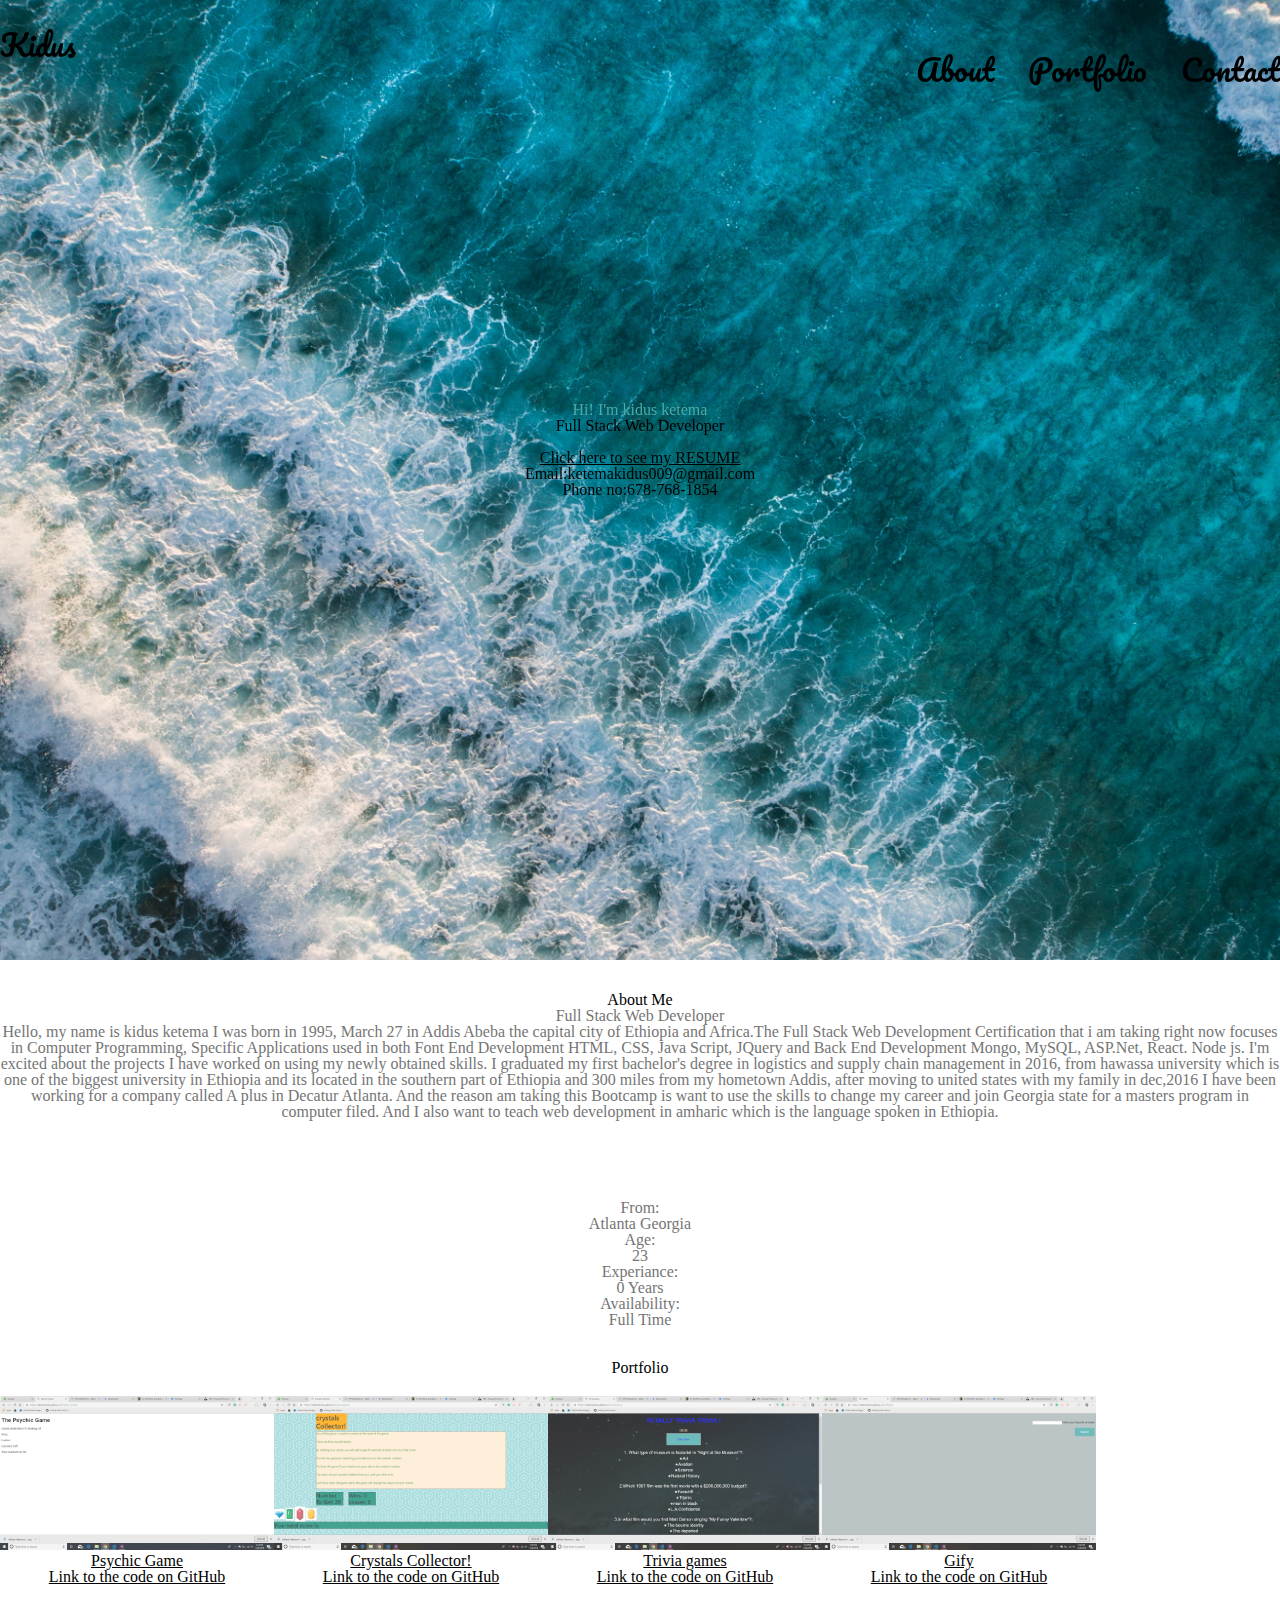
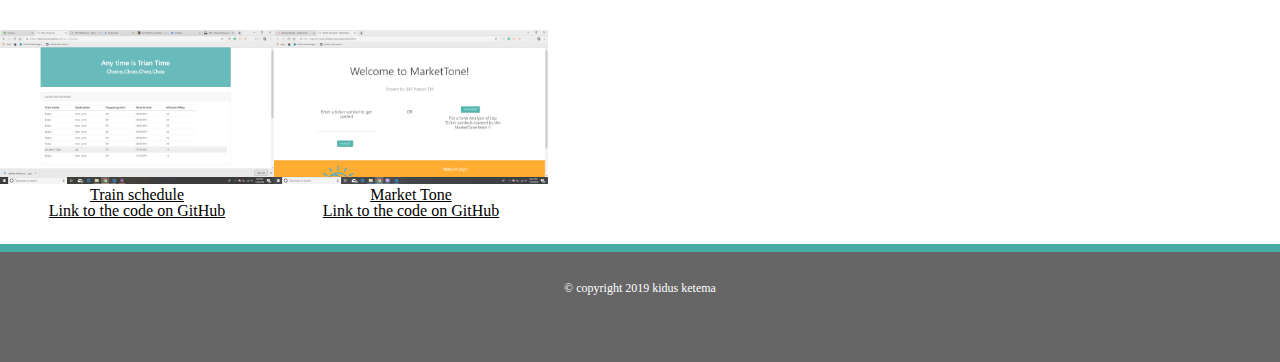
<file: index.html>
<!doctype html>
<html lang="en-us">

<head>
  <meta charset="UTF-8">
  <title>About | kidus ketema</title>

  <link rel="stylesheet" type="text/css" href="./assets/css/reset.css">
  <link href="https://fonts.googleapis.com/css?family=Pacifico" rel="stylesheet">
  <link rel="stylesheet" href="https://stackpath.bootstrapcdn.com/bootstrap/4.2.1/css/bootstrap.min.css" integrity="sha384-GJzZqFGwb1QTTN6wy59ffF1BuGJpLSa9DkKMp0DgiMDm4iYMj70gZWKYbI706tWS"
    crossorigin="anonymous">
  <link rel="stylesheet" href="https://use.fontawesome.com/releases/v5.6.3/css/all.css" integrity="sha384-UHRtZLI+pbxtHCWp1t77Bi1L4ZtiqrqD80Kn4Z8NTSRyMA2Fd33n5dQ8lWUE00s/"
    crossorigin="anonymous">
  <link rel="stylesheet" type="text/css" href="assets/css/style.css">
</head>

<body>
<header>
  <div class="container-fluid">
    <header id="masthead">
      <div class="container">
        <a href="index.html" id="logo">Kidus</a>
        <nav>
          <a href="index.html">About</a>
          <a href="index.html">Portfolio</a>
          <a href="index.html">Contact</a>
        </nav>
      </div>
    </header>

    <div class="v-middle">

      <div class="container">

        <div class="caption text-center">
          <h1>Hi! I'm kidus ketema </h1>
          <h2>Full Stack Web Developer</h2>
          <div id="social-media">
            <a href="https://www.facebook.com/kidus.ketema.3"><span><i class="fab fa-facebook-square fa-3x"></i></span></a>
            <a href="https://www.instagram.com/kidusketema/"><span><i class="fab fa-instagram fa-3x"></i></span></a>
            <a href="https://www.linkedin.com/in/kidus-bitew-74976a173/"><span><i class="fab fa-linkedin fa-3x"></i></span></a>
            <a href="https://github.com/ketemakidus"><span><i class="fab fa-github-square fa-3x"></i></span></a>
            <a href="https://twitter.com/KidusBitew"><span><i class="fab fa-twitter-square fa-3x"></i></span></a>
            <br>
            <a class="btn btn-primary" href="./assets/css/Resume (1).pdf" role="button">Click here to see my RESUME</a>
            <h3>Email:ketemakidus009@gmail.com<br> Phone no:678-768-1854
            </h3>

          </div>
        </div>
      </div>
    </div>

    <div id="main-container" class="container">

    </div>
  </div>
  <br> <br>
  <div class="container">
    <div class="row">

      <div class="col-sm-8">
        <h3>About Me</h3>
        <p>Full Stack Web Developer</p>

        <p>Hello, my name is kidus ketema I was born in 1995, March 27 in Addis Abeba the capital city of Ethiopia and
          Africa.The Full Stack Web Development Certification that i am taking right now focuses in Computer Programming, Specific Applications
          used in both Font End Development HTML, CSS, Java Script, JQuery and Back End Development Mongo, MySQL,
          ASP.Net, React. Node js. I'm excited about the projects I have worked on using my newly obtained skills.
          
          I graduated my first bachelor's degree in logistics and supply chain management in 2016, from hawassa
          university which is one of the biggest university in Ethiopia and its located in the southern part of
          Ethiopia
          and 300 miles from my hometown Addis, after moving to united states with my family in dec,2016 I have been
          working for a company called A plus in Decatur Atlanta. And the reason am taking this Bootcamp is want to use
          the skills to change my career and join Georgia state for a masters program in computer filed. And I also
          want to teach web development in amharic which is the language spoken in Ethiopia.</p>
      </div>
      <br><br><br>

      <div class="col-sm-4">
        <div class="details-row">
          <div class="item col-sm-6">
            <br><br>
            <p><span class="icon"><i class="fab fa-phoenix-framework"></i></span>From:<br>Atlanta Georgia </p>
          </div>

          <div class="item col-sm-6">

            <p><span class="icon"><i class="fas fa-calendar-week"></i> </span>Age:<br> 23</p>
          </div>

          <div class="item col-sm-6">
            <p><span class="icon"><i class="fas fa-brain"></i></span>Experiance:<br> 0 Years</p>
          </div>
          <div class="item col-sm-6">
            <p><span class="icon"><i class="fas fa-clock"></i></span>Availability:<br> Full Time</p>
          </div>
        </div>
      </div>

    </div>
  </div>

  <br><br>



  <div class="container">
    <div class="row">
      <div class="col-sm-8">
        <h4>Portfolio</h4>
      </div>
    </div>
  </div>

  <div class="container">
    <div class="row">
      <div class="col-sm">

        <div class="work">

          <img src="./assets/image/Screenshot (42).png" alt="psychic Game">

          <a href="https://ketemakidus.github.io/Psychic-Game/">Psychic Game</a>
          <br>
          <a href="https://github.com/ketemakidus/Psychic-Game">Link to the code on GitHub</a>
        </div>
        <div class="col-sm">

          <div class="work">

            <img src="./assets/image/Screenshot (37).png" alt="crystals Collector!">

            <a href="https://ketemakidus.github.io/unit-4-game/">Crystals Collector!</a>
            <br>
            <a href="https://github.com/ketemakidus/unit-4-game">Link to the code on GitHub</a>


          </div>
        </div>
        <div class="col-sm">

          <div class="work">


            <img src="./assets/image/Screenshot (40).png" alt="trivia games">

            <a href="https://ketemakidus.github.io/TriviaGame/">Trivia games</a>
            <br>
            <a href="https://github.com/ketemakidus/TriviaGame">Link to the code on GitHub</a>


          </div>

        </div>
      </div>
    </div>

    <div class="container">
      <div class="row">
        <div class="col-sm">

          <div class="work">

            <img src="./assets/image/Screenshot (38).png" alt="Gify">

            <a href="https://ketemakidus.github.io/GifTastic/">Gify</a>
            <br>
            <a href="https://github.com/ketemakidus/GifTastic">Link to the code on GitHub</a>

          </div>
          <div class="col-sm">

            <div class="work">

              <img src="./assets/image/Screenshot (39).png" alt="Train schedule">

              <a href="https://ketemakidus.github.io/train-schedule/">Train schedule</a>
              <br>
              <a href="https://github.com/ketemakidus/train-schedule">Link to the code on GitHub</a>


            </div>
          </div>
          <div class="col-sm">

            <div class="work">


              <img src="./assets/image/Screenshot (21).png" alt="market Tone">

              <a href="https://zdman135.github.io/marketToneApp/">Market Tone</a>
              <br>
              <a href="https://github.com/zdman135/marketToneApp">Link to the code on GitHub</a>


            </div>

          </div>
        </div>
      </div>
    </div>
  </div>
  <footer>
    <div class="container">
      © copyright 2019 kidus ketema
    </div>
  </footer>
</body>

</html>
</file>
<file: assets/css/style.css>
p{
  color: #757575;
  text-align: center;
}
h1{
  color:#4aaaa5;
}
h2{
  text-align: center;
}
#logo {
  font-family: 'Pacifico', cursive;
  line-height: 90px;
  font-size: 30px;
  text-align: center;
  text-decoration: none;
  color:black;
  float: left;
}
nav {
  float: right;
  margin-top: 25px;
}
nav a {
  padding-left: 15px;
  margin-left: 15px;
  line-height: 18px;
  color: black;
  text-decoration: none;
  font-family: 'Pacifico', cursive;
  line-height: 90px;
  font-size: 30px;
}
footer {
  padding: 30px 0;
  clear: both;
  font-size: 12px;
  color: #ffffff;
  text-align: center;
  background: #666666;
  border-top: 8px solid #4aaaa5;
  height: 50px;
}
#main-container {
  padding-top: 130px;
  min-height: calc(100vh - 70px);
}
.work {
  position: relative;
  float: left;
  width: 274px;
  margin: 20px 0 25px;
  overflow: auto;
}
.work img {
  width: 100%;
  border: 0 none;
  opacity: 0.8;
}
.container-fluid{  
  background: url('../image/shifaaz-shamoon-1113388-unsplash.jpg') no-repeat center center fixed; 
  -webkit-background-size: cover;
  -moz-background-size: cover;
  -o-background-size: cover;
  background-size: cover;
}
@media only screen and (min-width: 768px).container{
    max-width:100%;
}
.v-middle {
  position: absolute;
  width: 100%;
  top: 50%;
  left: 0;
  -webkit-transform: translate(0,-50%);
  transform: translate(0,-50%);
}
#masthead{
  position: fixed;
  width: 100%;
  display: block;
  transition: top 0.3s;
}
a {
  color: black;
}
.container{
  text-align: center;
}
.img-thumbnail rounded-circle{
  border: none;
}
@media only screen and (max-width:300px) {

  .container {
    width: 80%;
    padding: 0;
  }
  .container {
    width: 100%;
  }
}

@media only screen and (max-width:550px) {
 
  .col-sm-4{
    width: 100%;
  }
}
</file>
